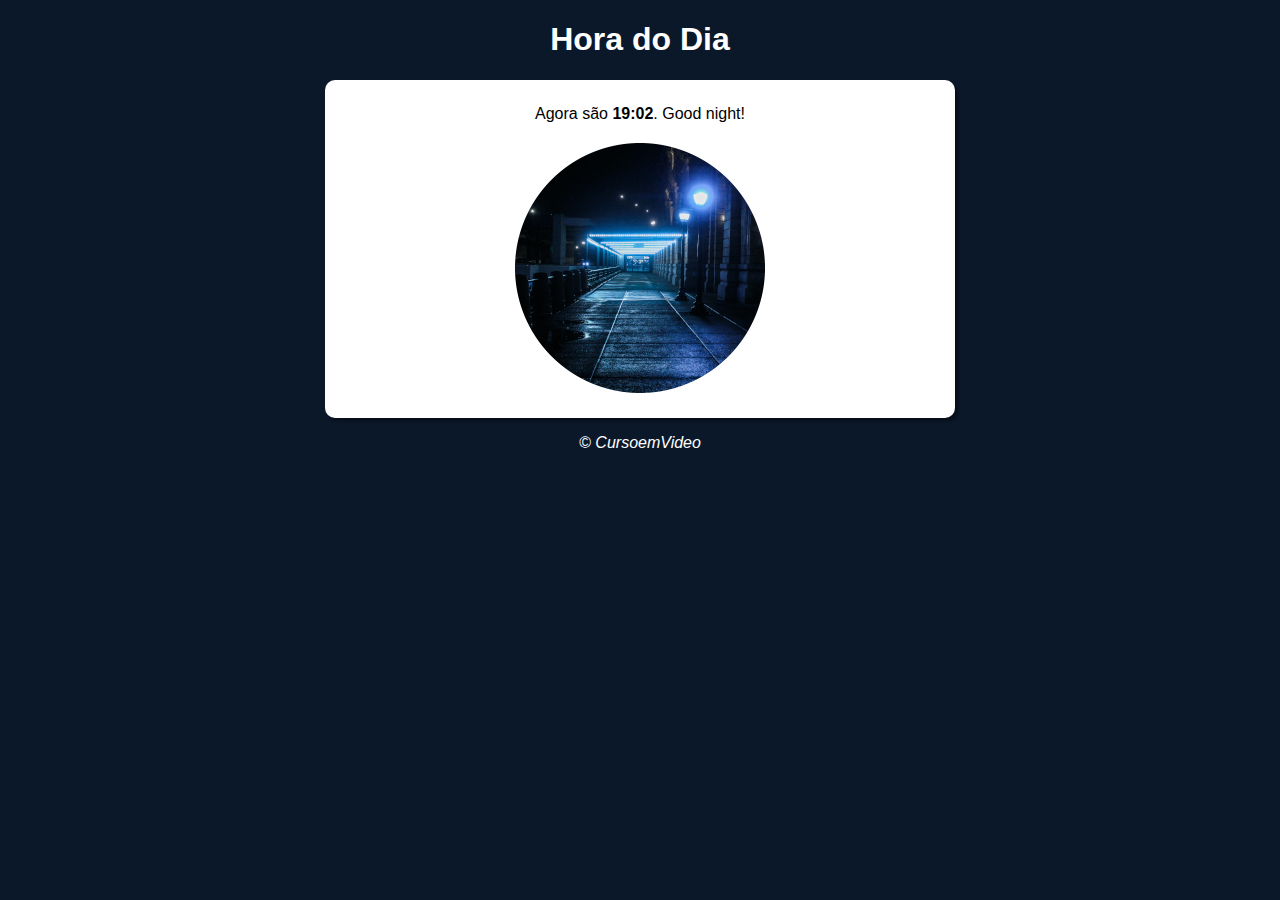
<file: exercises/ex009/index.html>
<!DOCTYPE html>
<html lang="pt-br">
<head>
    <meta charset="UTF-8">
    <meta http-equiv="X-UA-Compatible" content="IE=edge">
    <meta name="viewport" content="width=device-width, initial-scale=1.0">
    <link rel="stylesheet" href="styles/style.css">
    <title>Model</title>
</head>
<body>
    <header>
        <h1>Hora do Dia</h1>
    </header>
    <section>
        <div id="msg">A mensagem aparecerá aqui...</div>
        <div>
            <img id="img" src="images/morning.png" alt="Morning">
        </div>
    </section>
    <footer>
        <p>&copy; CursoemVideo</p>
    </footer>

    <script src="scripts/script.js"></script>
</body>
</html>
</file>
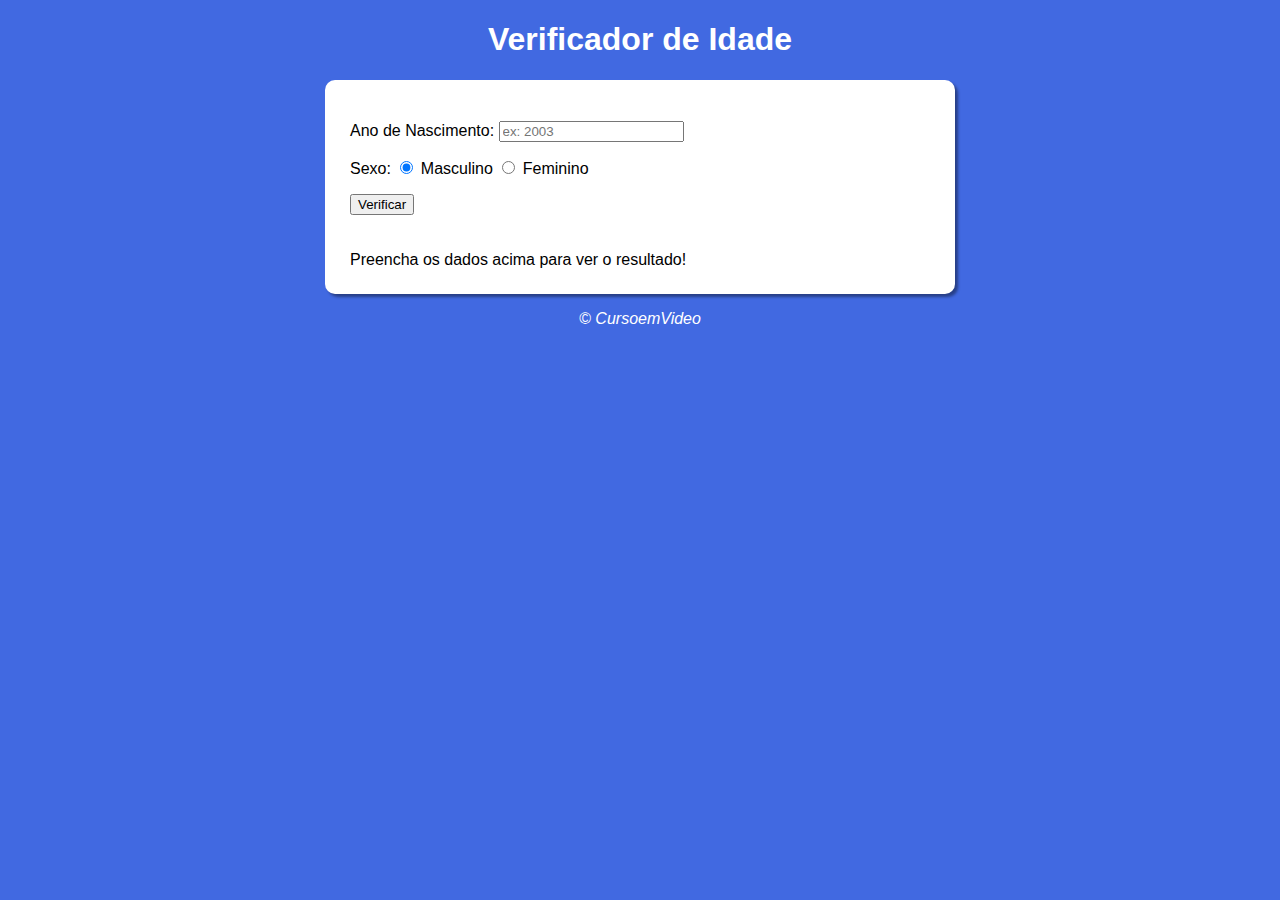
<file: exercises/ex010/index.html>
<!DOCTYPE html>
<html lang="pt-br">
<head>
    <meta charset="UTF-8">
    <meta http-equiv="X-UA-Compatible" content="IE=edge">
    <meta name="viewport" content="width=device-width, initial-scale=1.0">
    <link rel="stylesheet" href="styles/style.css">
    <title>Model</title>
</head>
<body onload="">
    <header>
        <h1>Verificador de Idade</h1>
    </header>
    <section>
        <div id="form">
            <p>
                <label for="texano">Ano de Nascimento:</label>
                <input type="number" name="txtano" id="txtano" placeholder="ex: 2003">
            </p>
            <p>Sexo: 
                <input type="radio" name="radsex" id="mas" checked>
                <label for="mas">Masculino</label>
                <input type="radio" name="radsex" id="fem">
                <label for="fem">Feminino</label>
            </p>
            <p>
                <input type="button" value="Verificar" onclick="verificar()">
            </p>
        </div>
        <div id="result">Preencha os dados acima para ver o resultado!</div>
    </section>
    <footer>
        <p>&copy; CursoemVideo</p>
    </footer>

    <script src="scripts/script.js"></script>
</body>
</html>
</file>
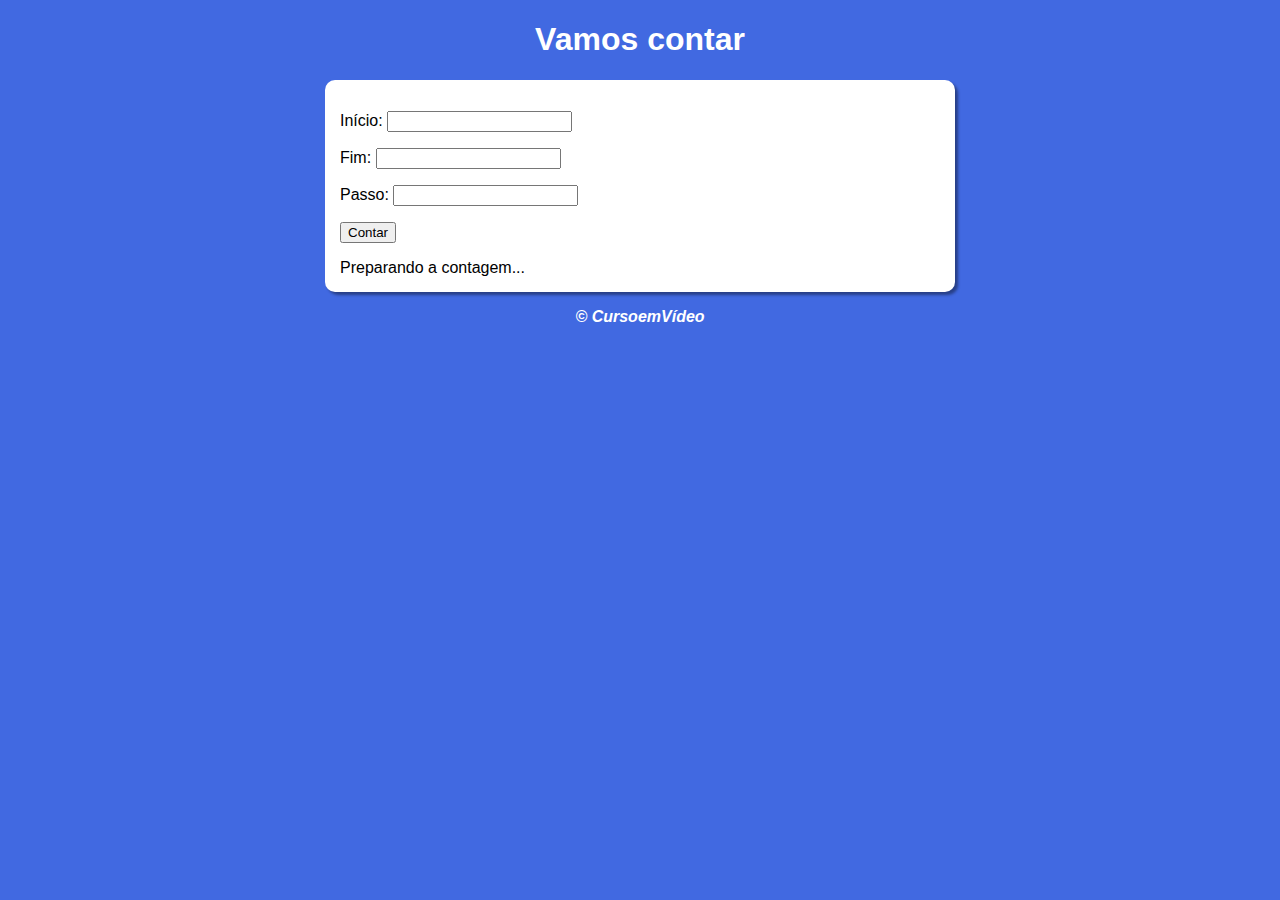
<file: exercises/ex012/index.html>
<!DOCTYPE html>
<html lang="pt-br">
<head>
    <meta charset="UTF-8">
    <meta http-equiv="X-UA-Compatible" content="IE=edge">
    <meta name="viewport" content="width=device-width, initial-scale=1.0">
    <link rel="stylesheet" href="styles/style.css">
    <title>Super Contador</title>
</head>
<body>
    <header>
        <h1>Vamos contar</h1>
    </header>
    <section>
        <div>
            <p>
               <label for="txti">Início:</label> 
               <input type="number" name="txti" id="txti">
            </p>
            <p>
                <label for="txtf">Fim:</label>
                <input type="number" name="txtf" id="txtf">
            </p>
            <p>
                <label for="txtp">Passo:</label>
                <input type="number" name="txtp" id="txtp">
            </p>
            <p>
                <input type="button" value="Contar" onclick="contar()">
            </p>
        </div>
        <div id="result">
            Preparando a contagem...
        </div>
    </section>
    <footer>
        <p>&copy; CursoemVídeo</p>
    </footer>
    <script src="scripts/script.js"></script>
</body>
</html>
</file>
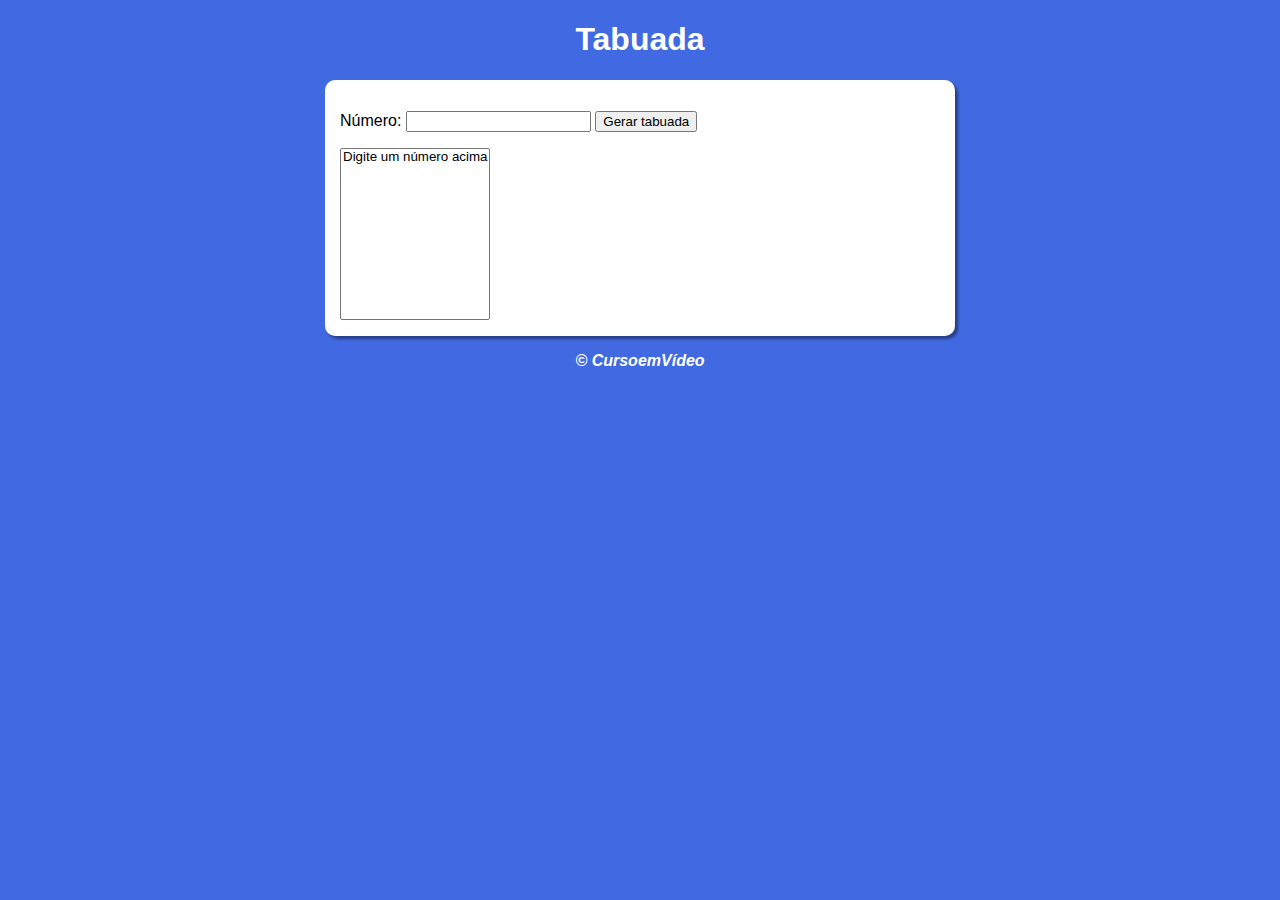
<file: exercises/ex013/index.html>
<!DOCTYPE html>
<html lang="pt-br">
<head>
    <meta charset="UTF-8">
    <meta http-equiv="X-UA-Compatible" content="IE=edge">
    <meta name="viewport" content="width=device-width, initial-scale=1.0">
    <link rel="stylesheet" href="styles/style.css">
    <title>Tabuada</title>
</head>
<body>
    <header>
        <h1>Tabuada</h1>
    </header>
    <section>
        <div>
            <p>
                <label for="n">Número:</label>
                <input type="number" name="n" id="n">
                <input type="button" value="Gerar tabuada" onclick="tabuada()">
            </p>
        </div>
        <div id="result">
            <select name="tabuada" id="seltab" size="10">
                <option>Digite um número acima</option>
            </select>
        </div>
    </section>
    <footer>
        <p>&copy; CursoemVídeo</p>
    </footer>
    <script src="scripts/script.js"></script>
</body>
</html>
</file>
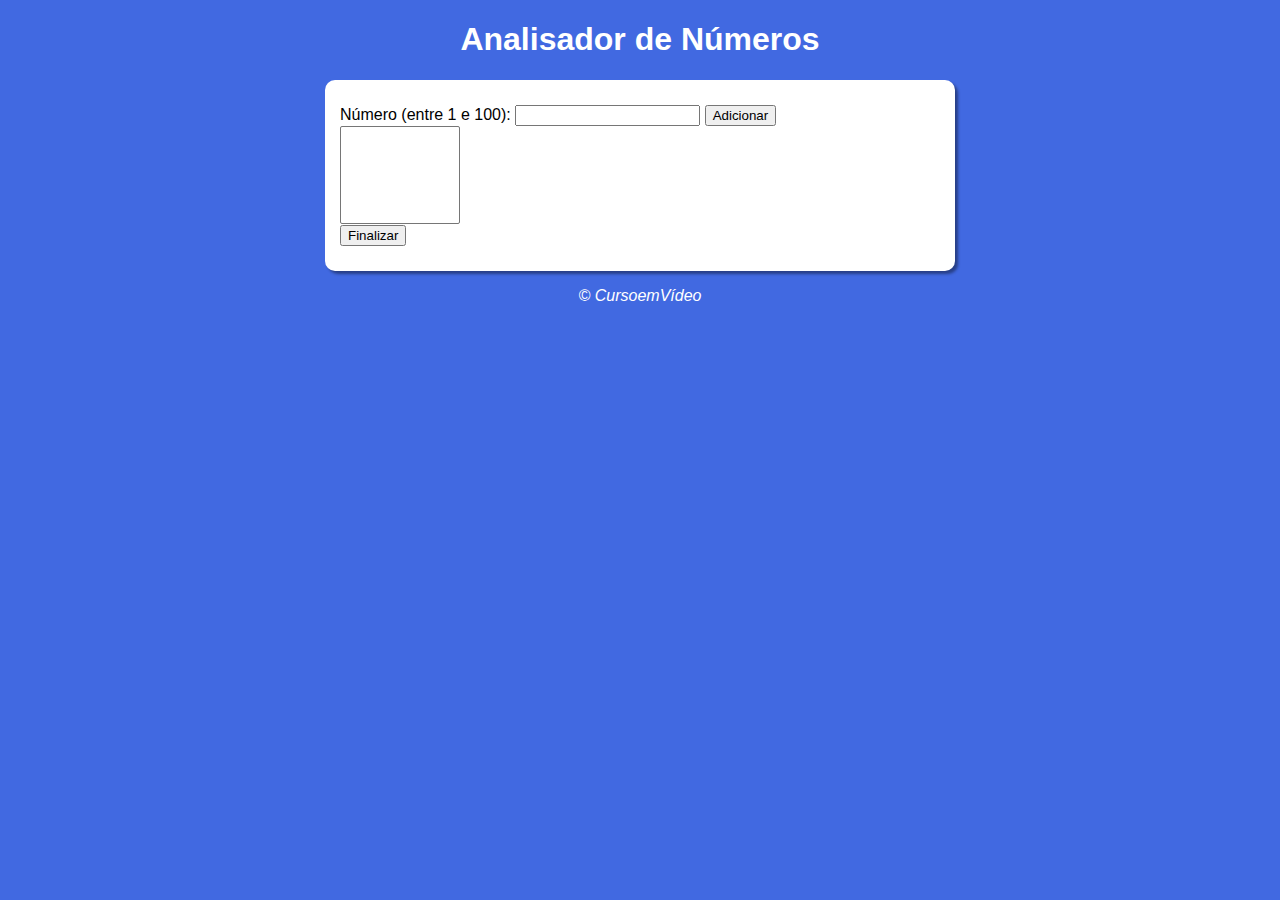
<file: exercises/ex017/index.html>
<!DOCTYPE html>
<html lang="pt-br">
<head>
    <meta charset="UTF-8">
    <meta http-equiv="X-UA-Compatible" content="IE=edge">
    <meta name="viewport" content="width=device-width, initial-scale=1.0">
    <link rel="stylesheet" href="styles/style.css">
    <title>Analisador de Números</title>
</head>
<body>
    <header>
        <h1>Analisador de Números</h1>
    </header>
    <section>
        <div>
            <p>
                <label for="fnum">Número (entre 1 e 100):</label>
                <input type="number" name="" id="fnum">
                <input type="button" value="Adicionar" onclick="adicionar()">
            </p>
            <p>
                <select name="" id="selresult" size="6"></select><br>
                <input type="button" value="Finalizar" onclick="finalizar()">
            </p>
        </div>
        <div id="result"></div>
    </section>
    <footer>
        <p>&copy; CursoemVídeo</p>
    </footer>
    <script src="scripts/script.js"></script>
</body>
</html>
</file>
<file: exercises/ex009/styles/style.css>
@charset "UTF-8";

body {
    font-family: Arial, Helvetica, sans-serif;
    background-color: royalblue;
}

header > h1 {
    color: white;
    text-align: center;
}

section {
    background-color: white;
    border-radius: 10px;
    box-shadow: 3px 3px 3px rgba(0, 0, 0, 0.4);
    padding: 15px;
    margin: auto;
    max-width: 600px;
}

div {
    text-align: center;
    padding: 10px;
}

img {
    display: block;
    margin: auto;
}

footer {
    font-style: italic;
    color: white;
    text-align: center;
}
</file>
<file: exercises/ex010/styles/style.css>
@charset "UTF-8";

body {
    font-family: Arial, Helvetica, sans-serif;
    background-color: royalblue;
}

header > h1 {
    color: white;
    text-align: center;
}

section {
    background-color: white;
    border-radius: 10px;
    box-shadow: 3px 3px 3px rgba(0, 0, 0, 0.4);
    padding: 15px;
    margin: auto;
    max-width: 600px;
}

div{
    padding: 10px;
}

img {
    display: block;
    margin: auto;
}

footer {
    font-style: italic;
    color: white;
    text-align: center;
}
</file>
<file: exercises/ex012/styles/style.css>
@charset "UTF-8";

body {
    background-color: royalblue;
    font-family: Arial, Helvetica, sans-serif;
}

header {
    color: white;
    text-align: center;
}

section {
    background-color: white;
    max-width: 600px;
    margin: auto;
    padding: 15px;
    border-radius: 10px;
    box-shadow: 3px 3px 3px rgba(0, 0, 0, 0.4);
}

img {
    display: block;
    margin: auto;
}

footer {
    color: white;
    font-style: italic;
    font-weight: bold;
    text-align: center;
}
</file>
<file: exercises/ex013/styles/style.css>
@charset "UTF-8";

body {
    background-color: royalblue;
    font-family: Arial, Helvetica, sans-serif;
}

header {
    color: white;
    text-align: center;
}

section {
    background-color: white;
    max-width: 600px;
    margin: auto;
    padding: 15px;
    border-radius: 10px;
    box-shadow: 3px 3px 3px rgba(0, 0, 0, 0.4);
}

select {
    overflow: hidden;
}

footer {
    color: white;
    font-style: italic;
    font-weight: bold;
    text-align: center;
}
</file>
<file: exercises/ex017/styles/style.css>
@charset "UTF-8";

body {
    background-color: royalblue;
    font-family: Arial, Helvetica, sans-serif;
}

header {
    color: white;
    text-align: center;
}

section {
    background-color: white;
    box-shadow: 3px 3px 3px rgba(0, 0, 0, 0.4);
    border-radius: 10px;
    margin: auto;
    max-width: 600px;
    padding: 15px;
}

div > p {
    padding: 0px;
    margin: 0px;
}

div {
    padding-top: 10px;
}

select {
    margin-top: 2   0px;
    min-width: 120px;
}

footer {
    color: white;
    font-style: italic;
    text-align: center;
    margin-top: 15px;
}
</file>
